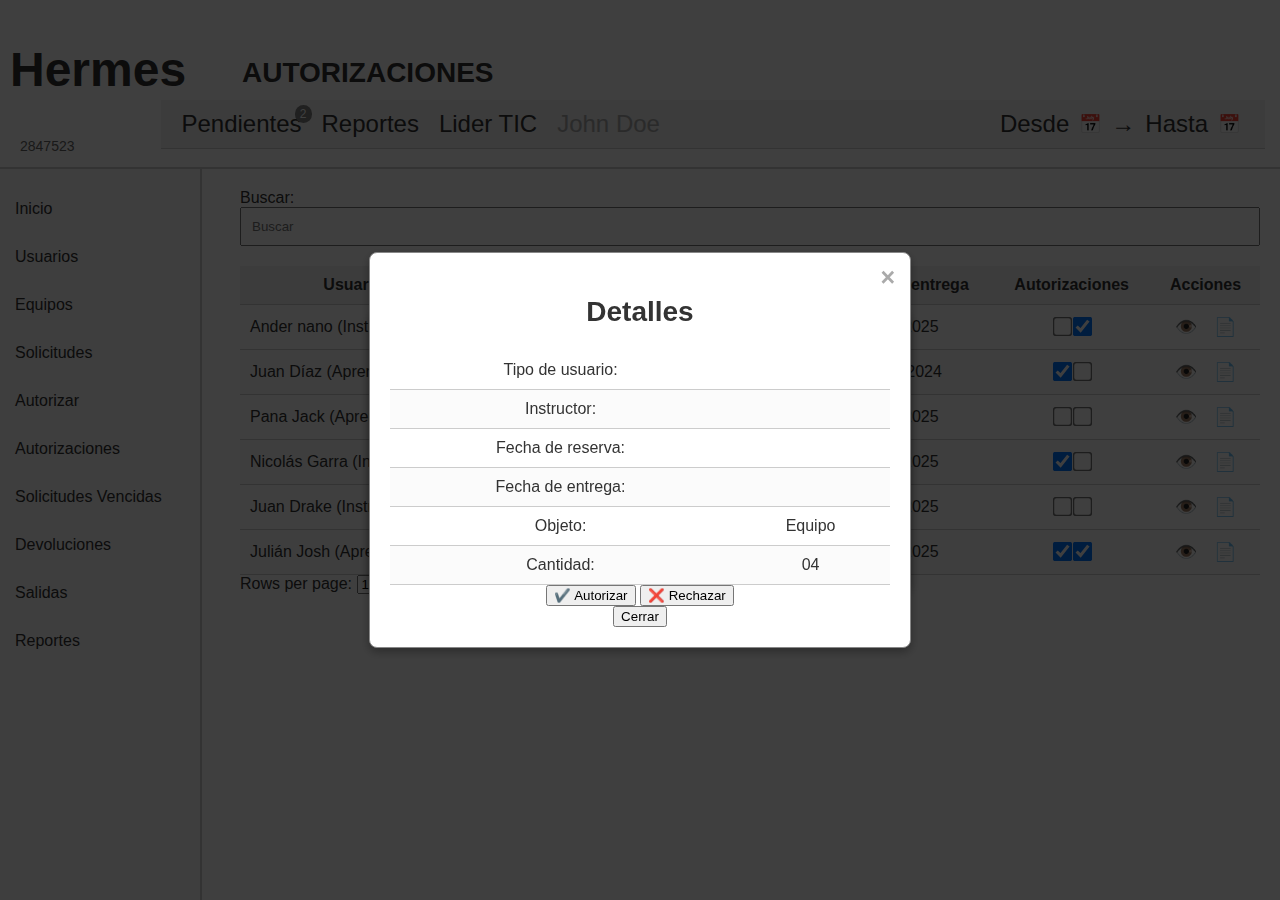
<file: index.html>
<!DOCTYPE html>
<html lang="es">
<head>
    <meta charset="UTF-8">
    <meta name="viewport" content="width=device-width, initial-scale=1.0">
    <link rel="stylesheet" href="hermes.css">
    <title>Autorizaciones</title>
</head>
<body>
    <header>
        <div class="logo">
            <h1>Hermes</h1>
            <span class="user-id">2847523</span>
                <h2 class="top-text">AUTORIZACIONES</h2>
            <div class="navbar">
                <div class="navbar-item">
                    <span class="badge">2</span>
                    Pendientes
                </div>
                <div class="navbar-item">Reportes</div>
                <div class="navbar-item">Lider TIC</div>
                <div class="username">John Doe</div>
                
                <div class="date-selector">
                    <span>Desde</span>
                    <span class="icon">&#128197;</span>
                    <span>&rarr;</span>
                    <span>Hasta</span>
                    <span class="icon">&#128197;</span>
                </div>
        </div>
    </header>

    <main>
        <nav>
            <ul>
                <li><a href="#">Inicio</a></li>
                <li><a href="#">Usuarios</a></li>
                <li><a href="#">Equipos</a></li>
                <li><a href="#">Solicitudes</a></li>
                <li><a href="#">Autorizar</a></li>
                <li><a href="#">Autorizaciones</a></li>
                <li><a href="vencidas1.html">Solicitudes Vencidas</a></li>
                <li><a href="#">Devoluciones</a></li>
                <li><a href="#">Salidas</a></li>
                <li><a href="#">Reportes</a></li>
            </ul>
        </nav>

        <section class="content">
            <div class="filters">
                <label for="search">Buscar:</label>
                <input type="text" class="search-bar" placeholder="Buscar">
            </div>
            <table>
                <thead>
                    <tr>
                        <th>Usuarios</th>
                        <th>Fecha solicitud</th>
                        <th>Fecha de reserva</th>
                        <th>Fecha de entrega</th>
                        <th>Autorizaciones</th>
                        <th>Acciones</th>
                    </tr>
                </thead>
                <tbody>
                    <tr>
                        <td class="no-afectar">Ander nano (Instructor)</td>
                        <td>11/5/2025</td>
                        <td>18/6/2025</td>
                        <td>18/6/2025</td>
                        <td><input type="checkbox"><input type="checkbox" checked></td>
                        <td>
                            <button class="view-details" onclick="showDetails(this, 'Ander nano', 'Instructor', '18/6/2025', '18/6/2025')">👁️</button>
                            <button onclick="openPrintModal('Ander nano', '11/11/2024', '11/11/2024', '11/11/2024')">📄</button>
                        </td>
                    </tr>
                    <tr>
                        <td class="no-afectar">Juan Díaz (Aprendiz)</td>
                        <td>11/11/2024</td>
                        <td>11/11/2024</td>
                        <td>11/11/2024</td>
                        <td><input type="checkbox" checked><input type="checkbox"></td>
                        <td>
                            <button class="view-details" onclick="showDetails(this, 'Ander nano', 'Instructor', '18/6/2025', '18/6/2025')">👁️</button>
                            <button onclick="openPrintModal('Juan Díaz', '11/11/2024', '11/11/2024', '11/11/2024')">📄</button>
                        </td>
                    </tr>
                    <tr>
                        <td class="no-afectar">Pana Jack (Aprendiz)</td>
                        <td>13/4/2025</td>
                        <td>18/5/2025</td>
                        <td>10/6/2025</td>
                        <td><input type="checkbox"><input type="checkbox"></td>
                        <td>
                            <button class="view-details" onclick="showDetails(this, 'Ander nano', 'Instructor', '18/6/2025', '18/6/2025')">👁️</button>
                            <button onclick="openPrintModal('Pana Jack (Aprendiz)', '11/11/2024', '11/11/2024', '11/11/2024')">📄</button>
                        </td>
                    </tr>
                    <div>
                    <tr>
                        <td class="no-afectar">Nicolás Garra (Instructor)</td>
                        <td>11/3/2025</td>
                        <td>12/5/2025</td>
                        <td>15/5/2025</td>
                        <td><input type="checkbox" checked><input type="checkbox"></td>
                        <td>
                            <button class="view-details" onclick="showDetails(this, 'Ander nano', 'Instructor', '18/6/2025', '18/6/2025')">👁️</button>
                            <button onclick="openPrintModal('Nicolás Garra (Instructor)', '11/11/2024', '11/11/2024', '11/11/2024')">📄</button>
                        </td>
                    </tr>
                    <tr>
                        <td class="no-afectar">Juan Drake (Instructor)</td>
                        <td>11/3/2025</td>
                        <td>12/5/2025</td>
                        <td>15/5/2025</td>
                        <td><input type="checkbox"><input type="checkbox"></td>
                        <td>
                            <button class="view-details" onclick="showDetails(this, 'Ander nano', 'Instructor', '18/6/2025', '18/6/2025')">👁️</button>
                            <button onclick="openPrintModal('Nicolás Garra (Instructor)', '11/11/2024', '11/11/2024', '11/11/2024')">📄</button>
                        </td>
                    </tr>
                    <tr>
                        <td class="no-afectar">Julián Josh (Aprendiz)</td>
                        <td>11/3/2025</td>
                        <td>12/5/2025</td>
                        <td>15/5/2025</td>
                        <td><input type="checkbox" checked><input type="checkbox" checked></td>
                        <td>
                            <button class="view-details" onclick="showDetails(this, 'Ander nano', 'Instructor', '18/6/2025', '18/6/2025')">👁️</button>
                            <button onclick="openPrintModal('Nicolás Garra (Instructor)', '11/11/2024', '11/11/2024', '11/11/2024')">📄</button>
                        </td>
                    </tr>
                </tbody>
            </table>
            <div class="pagination">
                <span>Rows per page: </span>
                <select>
                    <option value="10">10</option>
                    <option value="20">20</option>
                    <option value="30">30</option>
                </select>
                <span>1 - 3 of 3</span>
            </div>
            <!-- MODAL PARA IMPRIMIR -->
<div id="printModal" class="modal">
    <div class="modal-content">
        <span class="close" onclick="closePrintModal()">&times;</span>
        <h2>Detalles de la Autorización</h2>
        <p>Usuario: <span id="printUser"></span></p>
        <p>Fecha de Solicitud: <span id="printSolicitud"></span></p>
        <p>Fecha de Reserva: <span id="printReserva"></span></p>
        <p>Fecha de Entrega: <span id="printEntrega"></span></p>
        <button onclick="window.print()">Imprimir</button>
    </div>
</div>
<div id="myModal" class="modal">
    <div class="modal-content">
        <span class="close" onclick="closeModal()">&times;</span>
        <h2>Detalles</h2>
        <table>
            <tr>
                <td>Tipo de usuario:</td>
                <td id="userType"></td>
            </tr>
            <tr>
                <td>Instructor:</td>
                <td id="instructor"></td>
            </tr>
            <tr>
                <td>Fecha de reserva:</td>
                <td id="reservationDate"></td>
            </tr>
            <tr>
                <td>Fecha de entrega:</td>
                <td id="deliveryDate"></td>
            </tr>
            <tr>
                <td>Objeto:</td>
                <td>Equipo</td>
            </tr>
            <tr>
                <td>Cantidad:</td>
                <td>04</td>
            </tr>
        </table>
        <div class="modal-actions">
            <button onclick="authorizeRequest()">✔️ Autorizar</button>
            <button onclick="rejectRequest()">❌ Rechazar</button>
        </div>
        <button onclick="closeModal()">Cerrar</button>
    </div>
</div>
<script src="editindex.js"></script>
</body>
</html>
</file>
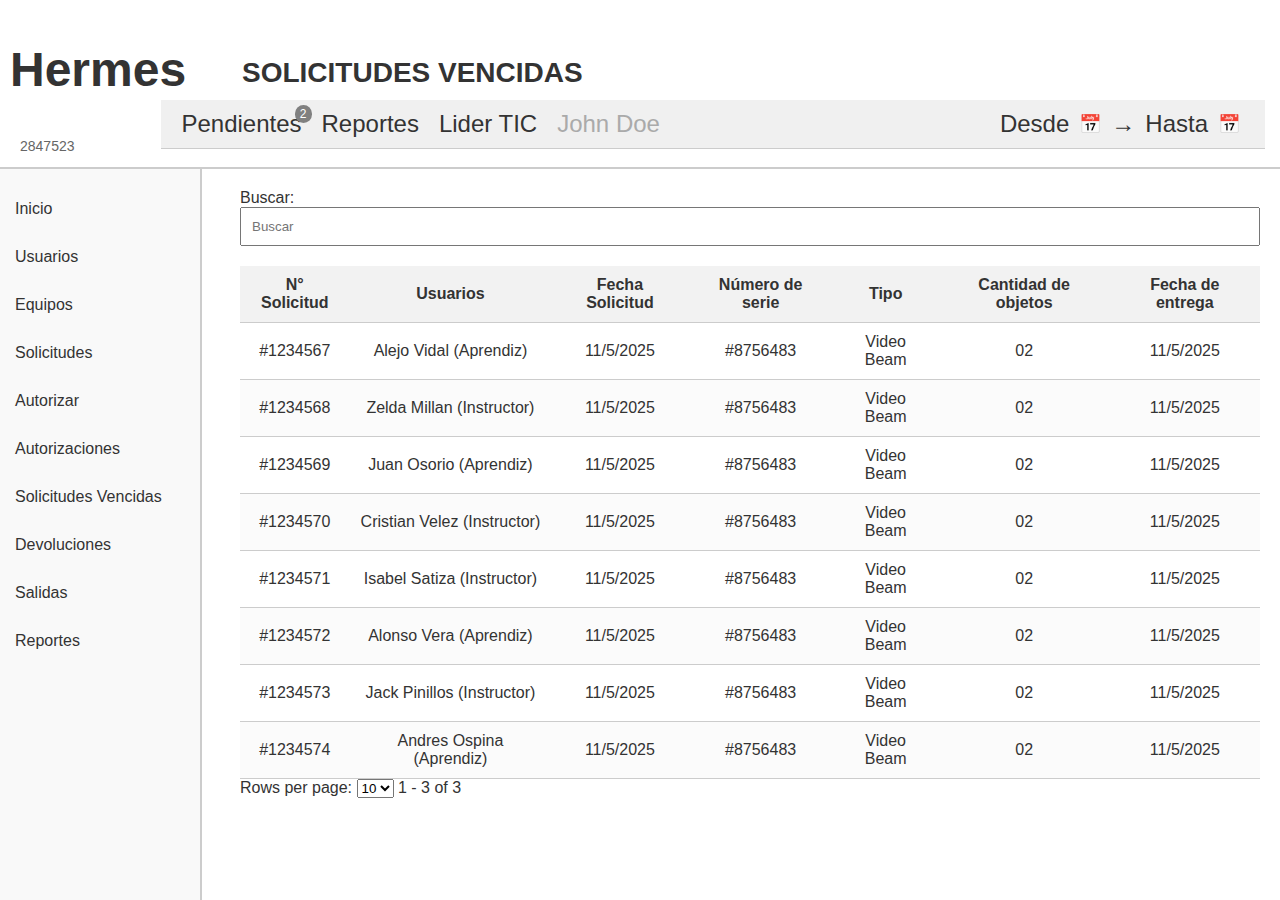
<file: vencidas1.html>
<!DOCTYPE html>
<html lang="es">

<head>
    <meta charset="UTF-8">
    <meta name="viewport" content="width=device-width, initial-scale=1.0">
    <link rel="stylesheet" href="hermes.css">
    <title>Solicitudes Vencidas</title>
</head>

<body>
    <header>
        <div class="logo">
            <h1>Hermes</h1>
            <span class="user-id">2847523</span>
                <h2 class="top-text">SOLICITUDES VENCIDAS</h2>
            <div class="navbar">
                <div class="navbar-item">
                    <span class="badge">2</span>
                    Pendientes
                </div>
                <div class="navbar-item">Reportes</div>
                <div class="navbar-item">Lider TIC</div>
                <div class="username">John Doe</div>

                <div class="date-selector">
                    <span>Desde</span>
                    <span class="icon">&#128197;</span>
                    <span>&rarr;</span>
                    <span>Hasta</span>
                    <span class="icon">&#128197;</span>
                </div>
            </div>
        </div>    
    </header>

    <main>
        <nav>
            <ul>
                <li><a href="#">Inicio</a></li>
                <li><a href="#">Usuarios</a></li>
                <li><a href="#">Equipos</a></li>
                <li><a href="#">Solicitudes</a></li>
                <li><a href="#">Autorizar</a></li>
                <li><a href="index.html">Autorizaciones</a></li>
                <li><a href="#">Solicitudes Vencidas</a></li>
                <li><a href="#">Devoluciones</a></li>
                <li><a href="#">Salidas</a></li>
                <li><a href="#">Reportes</a></li>
            </ul>
        </nav>

        <section class="content">
            <div class="filters">
                <label for="search">Buscar:</label>
                <input type="text" class="search-bar" placeholder="Buscar">
            </div>
            <table>
                <thead>
                    <tr>
                        <th>N° Solicitud</th>
                        <th>Usuarios</th>
                        <th>Fecha Solicitud</th>
                        <th>Número de serie</th>
                        <th>Tipo</th>
                        <th>Cantidad de objetos</th>
                        <th>Fecha de entrega</th>
                    </tr>
                </thead>
                <tbody>
                    <tr>
                        <td>#1234567</td>
                        <td>Alejo Vidal (Aprendiz)</td>
                        <td>11/5/2025</td>
                        <td>#8756483</td>
                        <td>Video Beam</td>
                        <td>02</td>
                        <td>11/5/2025</td>
                    </tr>
                    <tr>
                        <td>#1234568</td>
                        <td>Zelda Millan (Instructor)</td>
                        <td>11/5/2025</td>
                        <td>#8756483</td>
                        <td>Video Beam</td>
                        <td>02</td>
                        <td>11/5/2025</td>
                    </tr>
                    <tr>
                        <td>#1234569</td>
                        <td>Juan Osorio (Aprendiz)</td>
                        <td>11/5/2025</td>
                        <td>#8756483</td>
                        <td>Video Beam</td>
                        <td>02</td>
                        <td>11/5/2025</td>
                    </tr>
                    <tr>
                        <td>#1234570</td>
                        <td>Cristian Velez (Instructor)</td>
                        <td>11/5/2025</td>
                        <td>#8756483</td>
                        <td>Video Beam</td>
                        <td>02</td>
                        <td>11/5/2025</td>
                    </tr>
                    <tr>
                        <td>#1234571</td>
                        <td>Isabel Satiza (Instructor)</td>
                        <td>11/5/2025</td>
                        <td>#8756483</td>
                        <td>Video Beam</td>
                        <td>02</td>
                        <td>11/5/2025</td>
                    </tr>
                    <tr>
                        <td>#1234572</td>
                        <td>Alonso Vera (Aprendiz)</td>
                        <td>11/5/2025</td>
                        <td>#8756483</td>
                        <td>Video Beam</td>
                        <td>02</td>
                        <td>11/5/2025</td>
                    </tr>
                    <tr>
                        <td>#1234573</td>
                        <td>Jack Pinillos (Instructor)</td>
                        <td>11/5/2025</td>
                        <td>#8756483</td>
                        <td>Video Beam</td>
                        <td>02</td>
                        <td>11/5/2025</td>
                    </tr>
                    <tr>
                        <td>#1234574</td>
                        <td>Andres Ospina (Aprendiz)</td>
                        <td>11/5/2025</td>
                        <td>#8756483</td>
                        <td>Video Beam</td>
                        <td>02</td>
                        <td>11/5/2025</td>
                    </tr>
                </tbody>
            </table>
            <div class="pagination">
                <span>Rows per page: </span>
                <select>
                    <option value="10">10</option>
                    <option value="20">20</option>
                    <option value="30">30</option>
                </select>
                <span>1 - 3 of 3</span>
            </div>
        </section>
    </main>
</body>

</html>
</file>
<file: hermes.css>
body {
    font-family: Arial, sans-serif;
    margin: 0;
    padding: 0;
    color: #333;
}

header {
    display: flex; 
    justify-content: space-between; 
    align-items: center; 
    padding: 10px; 
    border-bottom: 2px solid #ccc;
}

.logo {
    font-size: 24px;
}

.top-text{
    display: flex;
    align-items: center;
    padding: 10px 20px; 
    position: absolute; 
    left: 222px; 
    top: 24px; 
    width: auto; 
}

.user-id {
    font-size: 14px;
    color: #666;
    padding: 10px 10px;
}

.user-info {
    display: flex;
    align-items: center;
}

.notifications {
    margin-right: 15px;
    font-size: 18px;
}

nav {
    width: 200px;
    background-color: #f9f9f9;
    border-right: 2px solid #ccc;
    height: 100vh;
    position: fixed;
}

nav ul {
    list-style: none;
    padding: 0;
}

nav li {
    padding: 15px;
}

nav a {
    text-decoration: none;
    color: #333;
}

nav a:hover {
    background-color: #eee;
}

.navbar{
    display: flex;
    align-items: center;
    padding: 10px 20px; 
    background-color: #f0f0f0; 
    border-bottom: 1px solid #ccc; 
    position: absolute; 
    right: 15px; 
    top: 100px; 
    width: auto; 
}

.navbar-item{
    margin-right: 20px;
    position: relative;
    color: 555;
    cursor: pointer;
}

.badge{
    background-color: gray;
    color: white;
    border-radius: 10px;
    padding: 2px 5px; 
    position: absolute; 
    top: -5px; 
    right: -10px; 
    font-size: 12px; 
}

.username {
    margin-left: auto; 
    color: #aaa; 
}

.date-selector {
    display: flex; 
    align-items: center; 
    margin-left: 335px; 
}

.date-selector span {
    margin: 0 5px; 
}

.icon {
    font-size: 18px; 
}

.content {
    margin-left: 220px;
    padding: 20px;
}

h2 {
    font-size: 28px;
}

.filters {
    margin-bottom: 20px;
}

table {
    width: 100%;
    border-collapse: collapse;
}

thead {
    background-color: #f2f2f2;
}

th, td {
    padding: 10px;
    text-align: center;
    border-bottom: 1px solid #ccc;
}

.no-afectar {
    text-align: left;
}

tr:nth-child(even) {
    background-color: #fbfbfb;
}

tr:hover {
    background-color: #f1f1f1;
}

td input[type="checkbox"] {
    transform: scale(1.5);
}

td button {
    background: none;
    border: none;
    cursor: pointer;
    font-size: 18px;
}

.search-bar {
    width: 100%; 
    padding: 10px; 
    box-sizing: border-box; 
}

.popup {
    display: none;
    position: fixed;
    left: 50%;
    top: 50%;
    transform: translate(-50%, -50%);
    border: 1px solid #ccc;
    border-radius: 5px;
    background-color: #fff;
    padding: 20px;
    z-index: 1000;
}

.overlay {
    display: none;
    position: fixed;
    top: 0;
    left: 0;
    width: 100%;
    height: 100%;
    background-color: rgba(0, 0, 0, 0.7);
    z-index: 999;
}
.close-btn {
    cursor: pointer;
    color: #007bff;
}
.modal {
    display: none;
    position: fixed;
    z-index: 1;
    left: 0;
    top: 0;
    width: 100%;
    height: 100%;
    overflow: auto;
    background-color: rgba(0, 0, 0, 0.5);
}
.modal-content {
    background-color: white;
    margin: 15% auto;
    padding: 20px;
    border: 1px solid #888;
    width: 80%;
}
.close {
    color: #aaa;
    float: right;
    font-size: 28px;
    font-weight: bold;
}

.close:hover,
.close:focus {
    color: black;
    text-decoration: none;
    cursor: pointer;
}

.renew{
    background-color: green;
}

.modal {
    display: none; 
    position: fixed;
    z-index: 1000;
    left: 0;
    top: 0;
    width: 100%;
    height: 100%;
    background-color: rgba(0, 0, 0, 0.5);
    display: flex;
    justify-content: center;
    align-items: center;
}

.modal-content {
    background: white;
    padding: 20px;
    border-radius: 8px;
    width: 40%;
    max-width: 500px;
    text-align: center;
    box-shadow: 0px 4px 10px rgba(0, 0, 0, 0.3);
    position: relative;
}

.close {
    position: absolute;
    right: 15px;
    top: 10px;
    font-size: 25px;
    cursor: pointer;
}
</file>
